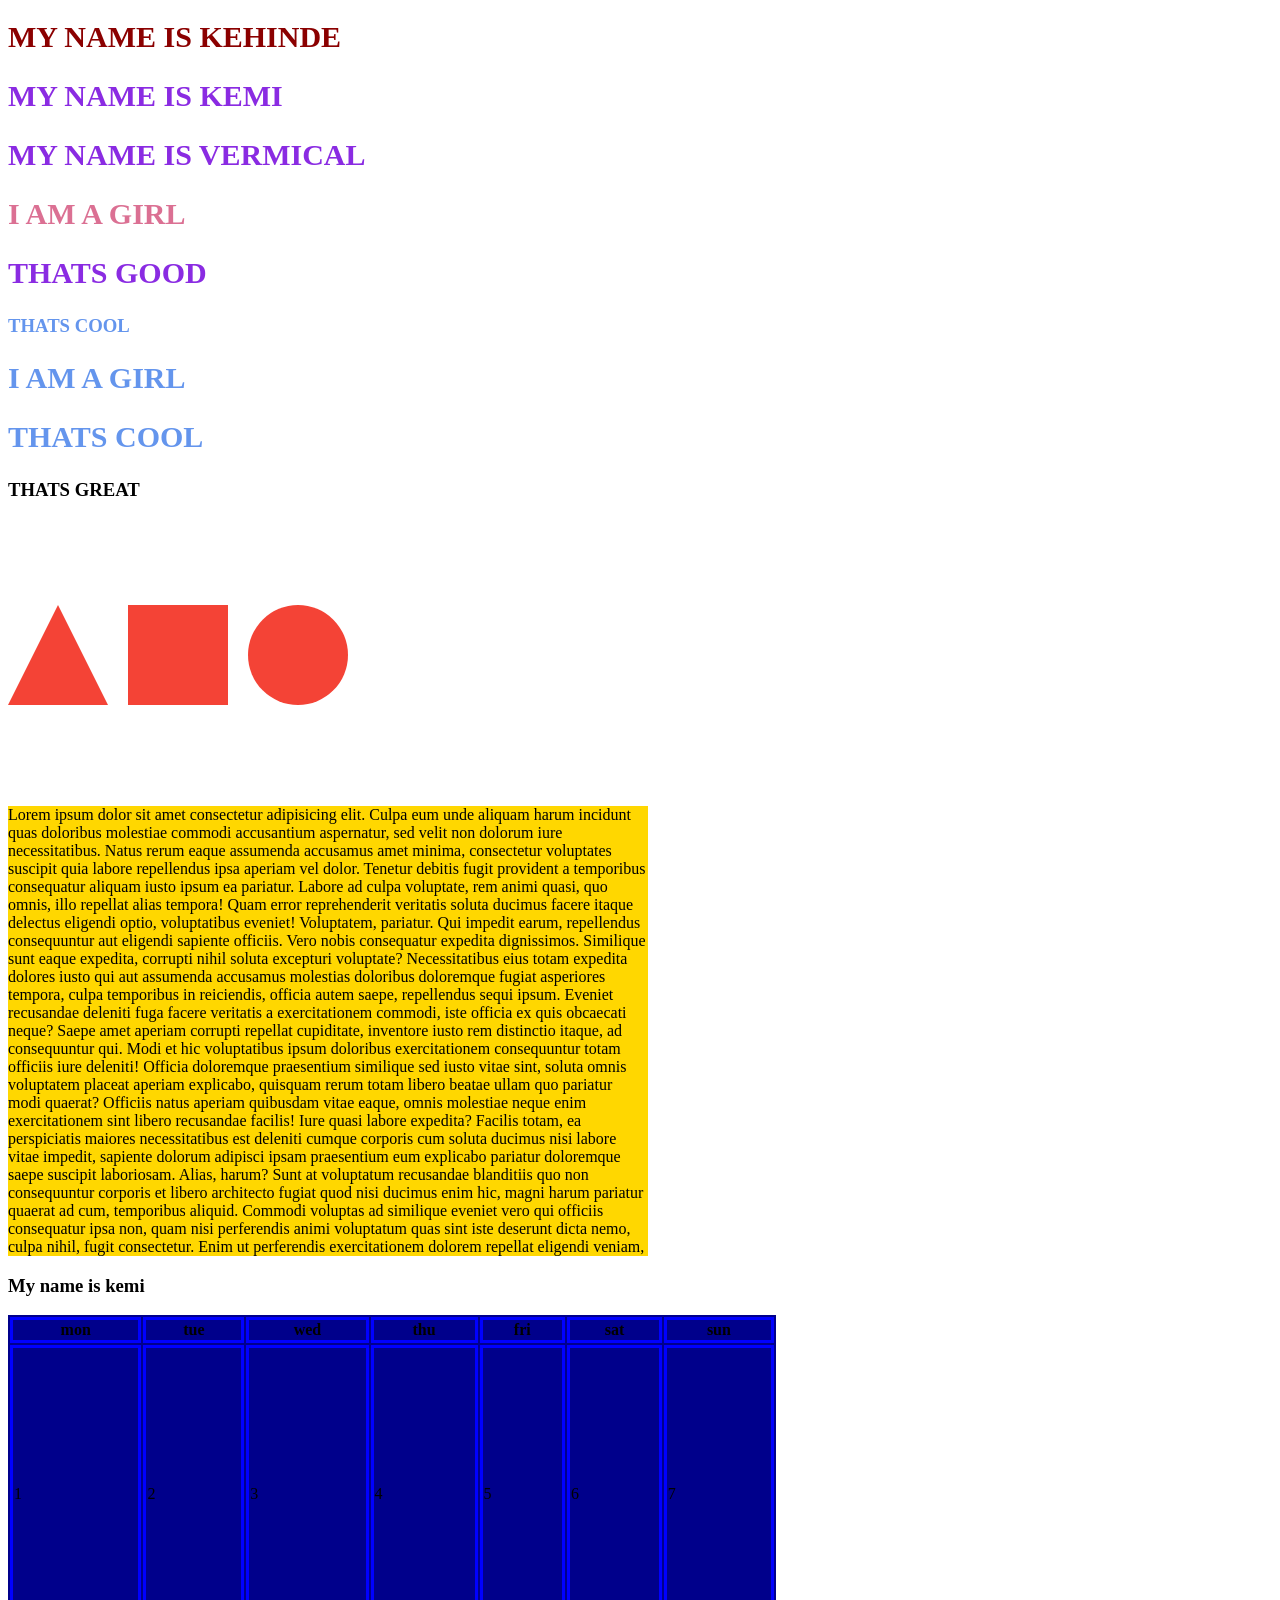
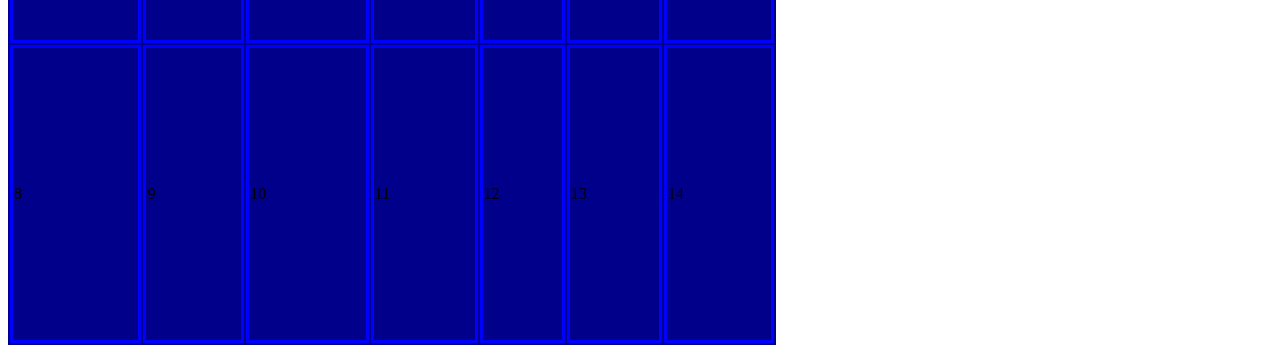
<file: index.html>
<!DOCTYPE html>
<html lang="en">

<head>
    <meta charset="UTF-8">
    <meta name="viewport" content="width=device-width, initial-scale=1.0">
    <title>Document</title>
    <link rel="stylesheet" href="./index.css">

    <style>
        h2 {
            color: blueviolet;
            font-size: 30px;
        }

        #fi {
            color: palevioletred;
        }

        .first {
            color: cornflowerblue;
        }

        .container {
            display: flex;
            gap: 20px;
            align-items: center;
            justify-content: left;
            height: 30vh;
        }









        .triangle {
            width: 0;
            height: 0;
            border-left: 50px solid transparent;
            border-right: 50px solid transparent;
            border-bottom: 100px solid #f44336;
        }

        .square {
            width: 100px;
            height: 100px;
            background-color: #f44336;
        }

        .circle {
            width: 100px;
            height: 100px;
            background-color: #f44336;
            border-radius: 50%;
        }


        .text {
            width: 50vw;
            height: 50vh;
            background-color: gold;
            overflow-y: scroll;
        }
    </style>
</head>

<body>

    <h1 style="color: darkred; font-size: 30px; ">MY NAME IS KEHINDE</h1>
    <h2 class="for" id="fam">MY NAME IS KEMI</h2>
    <h2>MY NAME IS VERMICAL</h2>
    <h2 id="fi">I AM A GIRL </h2>
    <h2 id="fir">THATS GOOD</h2>
    <h3 class="first">THATS COOL</h3>

    <h2 class="first">I AM A GIRL </h2>
    <h2 class="first">THATS COOL</h2>
    <h3 id="first">THATS GREAT</h3>


    <div class="container">

        <div class="triangle"></div>

        <div class="square"></div>

        <div class="circle"></div>
    </div>

    <p class="text">Lorem ipsum dolor sit amet consectetur adipisicing elit. Culpa eum unde aliquam harum incidunt quas
        doloribus molestiae commodi accusantium aspernatur, sed velit non dolorum iure necessitatibus. Natus rerum eaque
        assumenda accusamus amet minima, consectetur voluptates suscipit quia labore repellendus ipsa aperiam vel dolor.
        Tenetur debitis fugit provident a temporibus consequatur aliquam iusto ipsum ea pariatur. Labore ad culpa
        voluptate, rem animi quasi, quo omnis, illo repellat alias tempora! Quam error reprehenderit veritatis soluta
        ducimus facere itaque delectus eligendi optio, voluptatibus eveniet! Voluptatem, pariatur. Qui impedit earum,
        repellendus consequuntur aut eligendi sapiente officiis. Vero nobis consequatur expedita dignissimos. Similique
        sunt eaque expedita, corrupti nihil soluta excepturi voluptate? Necessitatibus eius totam expedita dolores iusto
        qui aut assumenda accusamus molestias doloribus doloremque fugiat asperiores tempora, culpa temporibus in
        reiciendis, officia autem saepe, repellendus sequi ipsum. Eveniet recusandae deleniti fuga facere veritatis a
        exercitationem commodi, iste officia ex quis obcaecati neque? Saepe amet aperiam corrupti repellat cupiditate,
        inventore iusto rem distinctio itaque, ad consequuntur qui. Modi et hic voluptatibus ipsum doloribus
        exercitationem consequuntur totam officiis iure deleniti! Officia doloremque praesentium similique sed iusto
        vitae sint, soluta omnis voluptatem placeat aperiam explicabo, quisquam rerum totam libero beatae ullam quo
        pariatur modi quaerat? Officiis natus aperiam quibusdam vitae eaque, omnis molestiae neque enim exercitationem
        sint libero recusandae facilis! Iure quasi labore expedita? Facilis totam, ea perspiciatis maiores
        necessitatibus est deleniti cumque corporis cum soluta ducimus nisi labore vitae impedit, sapiente dolorum
        adipisci ipsam praesentium eum explicabo pariatur doloremque saepe suscipit laboriosam. Alias, harum? Sunt at
        voluptatum recusandae blanditiis quo non consequuntur corporis et libero architecto fugiat quod nisi ducimus
        enim hic, magni harum pariatur quaerat ad cum, temporibus aliquid. Commodi voluptas ad similique eveniet vero
        qui officiis consequatur ipsa non, quam nisi perferendis animi voluptatum quas sint iste deserunt dicta nemo,
        culpa nihil, fugit consectetur. Enim ut perferendis exercitationem dolorem repellat eligendi veniam, minus
        maiores doloribus delectus expedita, consectetur consequuntur numquam ex odit. Nisi distinctio adipisci deserunt
        eligendi aut pariatur facilis perspiciatis architecto, odit quidem, vitae fuga soluta facere provident commodi
        incidunt dolorem nihil quam. Repellendus a dolorum tempora quidem alias facere, enim itaque maxime sit nostrum
        ipsam beatae, rem laudantium perspiciatis eius est sunt fugit aliquid aut vero aspernatur. Aliquam provident
        odio vitae porro similique minima, sequi totam voluptatum sed dolorum saepe, itaque, facere molestias tenetur
        doloremque impedit tempore minus voluptatibus nam quae. Nobis earum in dolor voluptates, commodi molestiae iusto
        praesentium qui. Necessitatibus nostrum quidem numquam ratione! Corrupti ab, blanditiis, nam non autem incidunt
        repellat qui atque fugit dicta repellendus molestiae itaque. Illo hic dolore sint quas dolorem dolor,
        consequuntur placeat fugit ipsa nostrum saepe. Minima voluptatibus alias dolorum eos explicabo iure enim
        recusandae sed vel debitis. Quidem aut aliquid mollitia debitis, error alias! Animi ut optio doloribus nostrum
        sint pariatur ipsa nulla sed laboriosam doloremque voluptatibus, reiciendis minima sit, possimus ex aliquam
        natus commodi. Cupiditate corporis repellendus culpa quibusdam? Recusandae consequatur libero error dolor
        molestiae nulla vitae officiis voluptates veniam suscipit repellendus consectetur voluptatibus pariatur, velit
        beatae est ex quod laborum. Maiores neque voluptates distinctio vero velit dolorum aspernatur! Atque est
        excepturi minus molestiae magni. Hic, vel necessitatibus ex minus minima qui maxime. Perferendis pariatur quas
        deleniti quae distinctio itaque doloribus vero est nam quos laborum molestiae magnam perspiciatis, cum autem
        excepturi repellat rem minima soluta omnis expedita vitae numquam ipsam? Repudiandae minima ducimus ipsam unde
        alias tempora eaque, nobis id error nulla mollitia! Sapiente eligendi rem tenetur reiciendis! Officiis minus
        repellendus delectus cupiditate quidem dicta minima voluptas, voluptatibus vel, odit corrupti architecto impedit
        perspiciatis quaerat quis? Facere natus dolorem maxime dolores fuga laudantium consequatur nesciunt illo et
        iusto sapiente, possimus debitis doloribus recusandae, reprehenderit vero alias minima, rerum sit architecto
        molestias! Ratione tenetur consectetur suscipit at esse ipsum natus ipsam necessitatibus est eaque quis eveniet
        quae optio deserunt voluptates, modi libero incidunt? Fugiat voluptas officia exercitationem, laudantium iste
        eum quos, earum beatae alias eveniet voluptatibus. Molestias ipsam non vitae natus similique pariatur veritatis
        facere perferendis! Veniam exercitationem omnis quae quisquam sunt dolores aspernatur tempora dicta minima quas
        minus alias, maiores quo! Sit perspiciatis harum numquam, a nobis accusamus repellendus quo nemo, eius tempore
        fugiat veritatis ipsa ullam excepturi rerum dolorem. Ipsam temporibus voluptate saepe accusamus modi nihil quam
        ad eligendi, voluptatem eum necessitatibus aliquam nostrum dicta alias. Eaque perspiciatis aperiam distinctio
        cumque nihil sit ab sequi? Corporis inventore adipisci quia, culpa cupiditate aperiam aspernatur quibusdam!
        Tempora veniam, odio ex sequi consectetur facere labore aut nulla recusandae reiciendis unde quae exercitationem
        beatae nisi, assumenda nemo debitis minima eos ullam asperiores officiis architecto! Atque consectetur sint
        tempora ad nemo aut, laboriosam nihil eligendi totam, cumque mollitia eaque amet nostrum, exercitationem fugiat
        aliquam. Voluptatibus totam nesciunt soluta velit nemo ut molestias ratione! Quisquam nulla ab asperiores vel
        deleniti obcaecati, culpa laboriosam dicta dolorem rerum fugit amet rem, dolorum accusantium impedit doloremque
        sint ullam optio laudantium excepturi. Adipisci, ipsam ab quae magni quas, vel soluta consequatur dolorem nobis
        dignissimos cumque. Temporibus veniam dolore rem eveniet error animi vero similique dolorum cumque nobis,
        deserunt eaque veritatis illum, molestias labore explicabo amet nihil quis repellendus nisi unde asperiores.
        Voluptatem voluptatum sit nostrum perferendis vero dicta totam cumque nihil praesentium quibusdam mollitia
        aspernatur eos eveniet voluptas, nam voluptatibus illum repellendus, accusamus doloremque quae, voluptates qui
        eaque. Consequatur sequi neque voluptatem veritatis harum? Fugiat, sequi facilis a pariatur ad rerum
        accusantium, voluptatum, impedit delectus laborum qui quo optio iusto vitae consectetur consequuntur! Nobis
        maxime voluptatum amet quibusdam sapiente quidem sunt enim dolore quo, quis quae cupiditate. Expedita culpa,
        veniam maxime sapiente omnis saepe similique nemo vitae cupiditate placeat blanditiis ut voluptas libero atque
        eveniet dolor voluptate quae. Id, provident. Tempora, facere quae. Quaerat nemo tempora provident, et sint
        veniam ducimus repellat. Maiores quidem consequuntur, nam omnis fuga incidunt asperiores reiciendis nihil
        officia vel a. Assumenda, quasi ipsa. Quo corporis voluptates aperiam et aliquam exercitationem ex quibusdam
        eaque, autem quos ea optio molestiae ratione mollitia nostrum nam reprehenderit quod. Velit aliquam id libero
        quod quidem incidunt nulla rem asperiores neque consectetur. Odit ad quam voluptatum natus ea amet unde qui, aut
        at sed labore adipisci? Recusandae, tempore molestias! Aliquam provident voluptatum, iure laudantium dolor eum
        vel explicabo eaque ducimus. Quo, esse nihil. Cumque, ex praesentium architecto quia illo aperiam et reiciendis
        laudantium fugit reprehenderit quo saepe, rerum velit dolor. Repudiandae facere cum laudantium assumenda
        possimus veniam sit labore nemo aut, delectus tempore doloribus quod mollitia minus quia ipsam obcaecati
        voluptatum magnam nisi distinctio, accusamus eaque! Fugiat enim maiores consectetur voluptas esse placeat ut
        adipisci in ea ad! Libero ratione ducimus iure fuga? Ipsa aperiam sed voluptate. Error possimus architecto
        tenetur ipsam natus unde nihil quod aliquam sit fugit placeat asperiores sunt quos soluta, ullam amet quaerat.
        Modi provident voluptatem quia et error neque facere, doloribus deserunt ab soluta sunt placeat rem itaque
        laudantium, iste eius aperiam aspernatur tenetur! Fugit culpa laudantium odit expedita beatae quis praesentium,
        eos repellendus est esse repudiandae quidem laborum quae dolorem perferendis recusandae voluptatum ut autem
        maxime ullam temporibus quas aut et? Consectetur sed iusto similique velit aliquid sequi distinctio, deserunt
        deleniti delectus, facilis nulla? Illum iure quo nisi autem id esse, reiciendis ad distinctio! Minus tenetur
        voluptatem facilis illo molestias neque architecto eos, obcaecati vero id cumque aspernatur iure, aliquid,
        mollitia ipsa ex tempora non! Totam quaerat illum cum facilis sed minima, aperiam dolor, perferendis minus omnis
        consequuntur veniam aut nemo in quibusdam quisquam. Assumenda qui sequi quia vero laborum. Quod inventore neque
        doloremque, aliquid quis eum tempora aut consequatur esse temporibus earum voluptatibus aliquam suscipit, vero
        cumque quibusdam nisi amet laudantium exercitationem eaque. Aperiam deleniti voluptatum, blanditiis tempora quam
        repudiandae ullam voluptates dolor unde mollitia repellendus veniam tempore laboriosam natus consequuntur
        assumenda laborum? Voluptatum fugit consequuntur, facere dignissimos at dolore sed omnis? Illo dolores illum
        voluptas error aperiam provident laudantium, iste, esse perspiciatis sed nisi corrupti harum dolore nesciunt
        enim cum omnis quaerat iusto, maxime ipsam doloribus quidem. Quis et consequatur quas odio accusantium placeat
        exercitationem itaque minus tempora laudantium aliquam incidunt explicabo eligendi consectetur, minima, veniam
        architecto neque nesciunt non. Reiciendis autem impedit ducimus odio a, fugit tenetur doloremque voluptatibus
        ipsam suscipit iste voluptatum sapiente libero aperiam commodi possimus inventore consequatur. Distinctio
        aliquam doloremque architecto modi cum dolores a, nisi tempore unde quo officia totam voluptas vel ea? Vero
        optio officiis similique ratione veritatis qui numquam consequatur iusto necessitatibus, mollitia nisi totam a
        commodi culpa nesciunt. Aspernatur quos error, quaerat voluptatem neque fugit veritatis, dolorem ipsa doloribus
        est delectus vitae autem ad nesciunt reiciendis necessitatibus porro maxime consectetur repellendus explicabo?
        Aspernatur veniam et consequuntur! Possimus vitae facilis omnis, nesciunt saepe sed eaque excepturi accusamus
        iure et adipisci eius ipsa alias laboriosam corrupti voluptatem, a ea totam quibusdam nihil unde rem temporibus
        sint. Ipsum iusto soluta vitae dicta, esse molestiae voluptates odit non voluptatum pariatur minus voluptas,
        accusantium accusamus iure architecto, quia totam magni doloribus ullam itaque! Tenetur sint maxime ab
        reiciendis qui iure. Optio esse molestiae sunt sapiente sequi rerum at aliquam consequatur libero quo eaque quae
        blanditiis aliquid eveniet sit, voluptate dolore enim et deleniti voluptates modi totam quidem omnis quod.
        Mollitia beatae ullam voluptatum, sequi optio quaerat quos necessitatibus fuga deleniti ipsum ipsam adipisci
        possimus ab pariatur eos velit? Quam possimus totam in, facilis excepturi aut aperiam rem blanditiis saepe! Quis
        vel quas ad deserunt, magnam quos quidem culpa illo quisquam illum perferendis libero quam ea aliquam. Nam ipsa
        ea libero? Ducimus iusto tenetur maxime commodi, accusantium nam fugiat quidem nihil eveniet impedit. Asperiores
        ratione vel sunt fuga iusto excepturi ad atque, dicta fugiat perferendis possimus nulla quidem vitae quam eos
        alias corrupti aut quos modi ut labore! Dolorum beatae eos delectus ad inventore ipsum nemo esse distinctio
        quibusdam, perspiciatis quidem! Corrupti ab rem aliquam commodi, consequuntur illo voluptates, reiciendis maxime
        incidunt magni distinctio iusto perferendis fugit animi voluptatibus itaque eligendi amet sequi dignissimos aut
        quod. Alias, sit vel perferendis neque unde odit labore iure at quas nisi exercitationem sed illum nulla enim
        veritatis quam quidem eos deleniti similique ut. Laudantium, eos qui? Dolore minima esse quibusdam officia
        assumenda corporis velit ratione adipisci cumque laborum qui pariatur perferendis, dicta similique tempore
        maxime vitae soluta, sed nostrum quaerat in. Esse sed deserunt dolores iusto repudiandae itaque eaque quae,
        repellat iste consequatur odit, consectetur debitis! Iste quis officiis totam eligendi nihil nostrum aperiam
        quas aliquid, nesciunt dignissimos reiciendis magni illum! Tempore recusandae ducimus veritatis aliquid veniam
        ipsa quos ipsum velit reprehenderit labore excepturi alias doloremque saepe odio, est, sequi molestias
        reiciendis placeat necessitatibus nihil quas hic repellat! Impedit similique ullam ipsam, excepturi perspiciatis
        a voluptates. Alias eum tempore quam vel mollitia nesciunt! Reiciendis natus tempora sit vero laboriosam, autem
        voluptatem! Perspiciatis, iusto quasi aut explicabo debitis tenetur dolorem, praesentium nulla placeat, nihil
        minus esse et? Dicta harum aspernatur mollitia, saepe accusantium vel veritatis eum dolores, voluptate ducimus
        modi totam, veniam explicabo pariatur. Quae perferendis quam animi molestias eaque, aliquid a, quod deleniti
        praesentium nihil ratione error commodi mollitia nulla saepe. Placeat, unde corrupti cumque impedit officiis
        minus deserunt porro, quidem mollitia eligendi qui ducimus reprehenderit repellendus consectetur enim harum quod
        a dignissimos, exercitationem eos animi quam molestiae? Tempore nulla suscipit ducimus incidunt, ipsum impedit,
        dicta exercitationem adipisci quidem placeat ex enim iste praesentium quibusdam nemo architecto quos sapiente
        provident mollitia quo minima quae! Temporibus, provident dolores, velit fugit ad dolorum repellat vitae
        adipisci, repudiandae corporis unde. Neque voluptatem unde eligendi, tempore inventore amet, quaerat dicta minus
        nihil vel incidunt consequatur? Praesentium numquam reprehenderit obcaecati quisquam quae culpa tempore
        dignissimos cumque? Incidunt amet vitae quae iure doloremque laboriosam minus vel? Non recusandae, eveniet rem
        quos magnam animi quisquam laudantium asperiores similique illo, blanditiis, in accusantium mollitia natus
        repellat accusamus at ipsum. Iure, ipsum. Assumenda, neque. Deserunt consequuntur eius maiores numquam vel ipsum
        facere totam harum accusamus ullam, impedit expedita itaque vitae exercitationem consequatur nobis iure odit!
        Dicta maiores nesciunt repudiandae beatae, totam corporis eveniet ipsum perspiciatis dolorem iure laboriosam
        quaerat? Repellendus illo velit quia, doloremque minus enim! Vel, at. Veritatis amet perspiciatis consequuntur
        ipsum qui vero iste quos maxime ducimus incidunt, ipsa aliquid alias optio iure est doloremque at. Iusto a
        deserunt sequi officia nobis, quisquam, officiis labore suscipit porro repellat nulla eveniet? Est eaque culpa
        sint illo. Similique, alias perferendis voluptatibus tenetur non debitis architecto, eius et vitae fugiat
        tempora praesentium iste pariatur reprehenderit accusamus quaerat excepturi. Mollitia delectus sunt voluptatem
        cumque. Inventore error sequi, saepe laudantium distinctio voluptates nulla. Ipsum ad veritatis, ut eveniet
        dolore, aliquam commodi excepturi, aperiam culpa blanditiis incidunt perspiciatis unde tempora fuga voluptatum
        in? Tenetur, doloremque fugiat? Reprehenderit, tenetur. Tenetur blanditiis excepturi voluptatem aperiam
        reprehenderit, a pariatur. Nemo, dolorem possimus excepturi minima architecto facere voluptate nostrum amet quod
        commodi tenetur hic aspernatur. Minima perferendis error omnis nulla odit quod culpa pariatur nisi veniam
        adipisci, assumenda distinctio qui facilis tempore incidunt vero vel! Quis dolorum et tenetur cumque nobis,
        perspiciatis commodi, suscipit magnam reiciendis eligendi voluptatum eos libero inventore omnis. Hic quod nulla
        facere nihil quia quibusdam eos inventore eaque porro atque. Id ratione, eligendi cupiditate nam veniam impedit
        odio ipsam aliquid. Asperiores deleniti perferendis, sint rerum ipsam tenetur fuga ad eligendi, voluptatibus
        iure libero facilis inventore! Ad nihil aut, quis facere molestias ea eius, numquam quas beatae iusto quisquam
        odio vero aspernatur nesciunt. Aliquam numquam atque vero sint, eligendi distinctio at. Porro, adipisci illo id
        officiis itaque sequi, repellendus sed hic, dolore dicta at. Quae sapiente temporibus, cupiditate, amet, atque
        accusamus sint excepturi molestiae provident iure eum? Voluptatum molestias libero modi iusto officia expedita
        aliquam accusantium, ipsum, perspiciatis dolor fugiat quisquam nemo? Repudiandae iure minima quae numquam
        ratione quo totam nam consectetur? Deserunt, ea excepturi! Provident voluptate natus tempore expedita ipsa
        magnam nihil! Voluptatibus optio beatae, totam incidunt hic eaque ipsum ad fugiat molestias blanditiis
        similique, repellat, tenetur vel soluta minima dicta. Natus sint suscipit deserunt veniam! Libero unde
        aspernatur qui ipsam, iste tempora vitae, dolor voluptatibus consequuntur nam magnam, at ex tempore quos eum!
        Consequuntur nulla necessitatibus animi itaque, eaque sunt esse sapiente molestiae. Expedita assumenda ut illo
        ipsa id nisi dolorem, omnis, vitae sint ullam error ex totam. Consequuntur, odio eos? Fuga blanditiis nulla
        nostrum, explicabo suscipit esse neque labore omnis, vero eum est consequatur dolores! Ratione harum unde
        eveniet officiis aut magni nemo maxime, enim adipisci maiores dignissimos culpa magnam, animi ut accusamus
        facere quas officia fuga voluptate eos, excepturi consectetur. Ab, necessitatibus nisi velit quidem veritatis
        molestiae similique! Temporibus laboriosam, architecto voluptatibus totam similique aspernatur quae impedit
        possimus! Doloremque culpa iusto error officia nesciunt itaque ducimus eaque repellat? Facilis veniam ipsa porro
        laborum sapiente, rem cumque, inventore eum id rerum voluptatum alias cupiditate nam eius quaerat perspiciatis
        quos, sunt nemo? Necessitatibus ea in laudantium, dicta expedita vel, hic est cupiditate velit inventore atque.
        Quia consequatur eaque cum corrupti quasi illum error maxime nobis quibusdam quidem dolorem sint cumque ex
        aliquid laborum, quaerat sunt harum amet nam vero commodi animi, pariatur placeat molestiae? Ex assumenda cum
        eveniet in dolore? Voluptate a, provident sequi sit veniam dolore similique dicta quos voluptatibus nihil esse
        facere perspiciatis animi odio asperiores quo exercitationem magnam porro. Ducimus deleniti quis molestias iusto
        temporibus dolorem officia, aliquam a sapiente eius illum eaque itaque molestiae praesentium totam minima rerum
        doloremque esse quaerat hic vitae quae! Aperiam reiciendis impedit ducimus fugit? Possimus expedita rerum quam?
        Debitis sed, saepe rerum itaque unde ullam qui iste commodi enim iusto vel fugiat velit eius adipisci, est
        nesciunt consequatur numquam dolor. Illum distinctio quasi est blanditiis sint? Pariatur repellat officiis quis
        rem. Consequuntur aliquam, corrupti error omnis nisi labore ad fugiat rerum facere, iste natus mollitia
        distinctio alias at? Soluta obcaecati repellat id quia asperiores enim? Praesentium inventore et saepe, id
        deleniti eos delectus error, iure consequuntur, earum neque nisi! Inventore dolorem facilis quasi dolore ipsa
        voluptates harum, unde hic deserunt adipisci nobis delectus omnis ducimus quo quisquam dignissimos tenetur
        voluptate repellendus quidem reprehenderit numquam accusamus sunt! Minus, illum iure provident voluptatem harum
        sit numquam mollitia consequuntur sed nemo id assumenda explicabo quidem, reiciendis quisquam accusamus dolorum
        iusto beatae doloremque. Consequuntur autem exercitationem voluptates consectetur repellendus quas. Repudiandae
        vel fugiat obcaecati rerum sunt eos nisi, quo recusandae nostrum hic voluptatum in sint? Quis non voluptatem
        beatae exercitationem numquam facere iste quidem dicta, cumque odio unde quae, harum, eos asperiores eum quos
        accusantium laudantium doloremque qui sequi? Excepturi iste accusamus porro qui temporibus perferendis quidem
        fugit ut consectetur, earum eum ipsam nesciunt repellat voluptatibus maxime, cumque labore! Non accusamus
        blanditiis assumenda consequuntur ea, nisi culpa, atque aliquam, officiis asperiores sapiente magni quidem.
        Error nihil odio asperiores, quidem distinctio, corporis natus molestiae ipsam, animi cum minus in consectetur.
        Reprehenderit cumque deserunt labore, pariatur illum odio, similique temporibus quasi accusamus eum asperiores
        neque quo nostrum iste quia vel, commodi repudiandae? Natus quibusdam provident dicta ipsa accusamus, porro
        quasi vero, dolor tenetur officia excepturi doloribus qui magnam optio placeat velit nemo impedit sequi. Magnam,
        vitae ab! Suscipit at ducimus sequi numquam quos ad labore deserunt nemo sunt quam voluptatibus maxime,
        recusandae, sapiente amet aperiam. Voluptatibus, consequatur! Iusto obcaecati perspiciatis unde ratione omnis
        mollitia illo iste esse explicabo odio animi et quae similique error eligendi a facere facilis, est adipisci
        dolorem ipsam, distinctio placeat. Suscipit corporis, sed totam veritatis quasi libero voluptatum ullam amet,
        odio consequatur maiores beatae animi quae nisi. Aperiam alias corporis itaque suscipit voluptatum asperiores
        iste nesciunt, doloribus vero nobis magni tenetur quas quia! Laudantium, quis at voluptas commodi consequuntur
        sunt saepe natus adipisci itaque ullam sed maiores architecto possimus voluptatum maxime optio dicta impedit
        iusto. Dolores iure delectus sint dicta debitis ipsa repellendus maxime numquam, architecto, dolorem officiis
        velit, dolorum deserunt nobis quaerat quidem? Quas, magnam rerum! Voluptates molestias maxime et dolorum
        assumenda natus veritatis vel accusantium sequi numquam. Illo recusandae, expedita, reiciendis quidem amet,
        provident rerum facilis maiores quis iure blanditiis quam! Sunt, modi id aut repellat enim consectetur sequi
        quod doloremque! Temporibus iusto aperiam quisquam voluptatibus autem possimus repellendus ullam itaque aut
        laborum culpa animi minus, voluptate natus vel accusantium molestiae praesentium perspiciatis et. Ab quam ad
        nihil earum. Magni earum aspernatur, delectus nostrum sint quos inventore repellat? Officiis sunt iure
        laboriosam, dolor praesentium eligendi mollitia voluptatem illo numquam ea tenetur soluta voluptate ducimus
        debitis consequuntur tempora sint aliquam! Ab excepturi aspernatur fugit cum voluptatem provident. Nesciunt
        facilis, sint a ad itaque iure beatae atque nostrum ratione tempora explicabo eveniet nemo incidunt, nisi
        magnam, quaerat est labore harum praesentium inventore. Ullam, quam excepturi exercitationem quas repellat
        mollitia veritatis ut, eius, quasi voluptatem in sapiente temporibus eos ex voluptatibus quos tenetur iusto
        pariatur quod! Odit impedit quis pariatur non cupiditate eius facilis iusto perferendis obcaecati voluptatum?
        Ratione nisi doloribus commodi dolores incidunt pariatur quis libero rerum, hic officiis! Nesciunt cupiditate
        nam officiis. Iusto optio dolores voluptatem fugiat in delectus laboriosam temporibus pariatur explicabo amet
        necessitatibus molestiae adipisci, dolor enim nam atque impedit aspernatur perspiciatis sed. Quisquam
        reprehenderit, nesciunt odit velit deleniti eos ducimus sed. A accusamus totam eligendi quas, obcaecati pariatur
        culpa incidunt reiciendis cupiditate laborum nostrum vitae nesciunt fugit fugiat, numquam ullam repudiandae
        provident nam? Obcaecati doloremque quis eligendi veritatis doloribus, commodi sed cupiditate cumque itaque
        architecto exercitationem illo quidem perferendis voluptatibus praesentium placeat maiores adipisci earum
        facere! Enim dolores tempore iste fugit culpa cum nam sit, expedita reiciendis laudantium! Voluptates dolorum
        sit soluta cum cupiditate? Illum autem fugit libero sint tempore recusandae perferendis aperiam rerum aliquid
        eaque incidunt, ipsam quos facere facilis at tempora ullam natus, adipisci explicabo aspernatur odio. Quam autem
        nemo eligendi quos adipisci rerum incidunt cumque itaque cupiditate repellat ducimus, in ea voluptates error
        aliquid quas odio delectus unde similique, ullam nobis accusantium porro? Corporis commodi cumque facere alias
        reprehenderit voluptatum rerum tenetur dolore necessitatibus labore pariatur minima, debitis quia aliquid quasi
        harum nobis deserunt molestiae libero animi eius sunt quas! Explicabo, architecto non iure corporis hic,
        laudantium ipsa sit voluptas doloribus optio quidem quae veritatis numquam voluptate exercitationem repudiandae
        atque animi? Magni praesentium expedita dolor vel, asperiores, eum totam quis fuga harum earum suscipit at
        quaerat, doloribus aperiam eveniet eaque reprehenderit. Totam, laboriosam nesciunt, praesentium esse maiores
        quidem beatae obcaecati quos maxime laborum reiciendis, velit molestias harum porro explicabo doloribus modi
        ducimus ratione alias? Neque sit tempora pariatur laboriosam, culpa qui dolor rem assumenda, deleniti optio
        voluptas totam recusandae incidunt impedit delectus? Maxime, eligendi saepe! Aliquid velit expedita eum
        perferendis soluta error saepe rem obcaecati, mollitia ratione deleniti ab autem. Ex quas odit ut placeat libero
        enim saepe omnis nulla dolorem reiciendis? Minus placeat saepe sint cum similique doloribus atque voluptatem
        quasi expedita quidem quia inventore, aliquam porro asperiores unde quae. Vero nesciunt ea laborum amet nulla.
        Adipisci voluptates ex, illo magnam recusandae cumque omnis assumenda veniam quidem hic accusamus quia quasi
        laboriosam a? Voluptas ex praesentium dolore quam inventore illum aut dolores? Voluptate, quidem consectetur
        exercitationem autem dolores cumque nemo ea aut atque laborum alias hic blanditiis soluta expedita sed dolorem
        fuga modi laudantium pariatur. Eligendi vero neque animi corporis modi tenetur atque possimus rem rerum quas.
        Consectetur, totam veritatis aspernatur illo, quos similique mollitia, minima ex ducimus enim neque dolorem
        nobis nostrum facere veniam quisquam obcaecati amet sed iure dolores magnam unde! Libero non similique explicabo
        amet, eaque ea iure quo excepturi iusto ut, error ullam temporibus mollitia, quae distinctio quos. Sint
        accusamus vel dolorum non rem expedita, nihil, quibusdam aperiam ab voluptatem sit molestiae animi laudantium
        ullam velit dolores eveniet, adipisci voluptatibus pariatur dolor nemo assumenda perspiciatis ea nobis! Rem
        labore nisi quos officiis porro sed vitae ut iusto, optio tempore eveniet iure alias aliquam mollitia
        voluptatibus cum facilis nulla ipsam consectetur temporibus delectus quasi cupiditate? Quo laborum dolore autem
        optio minima dolorem ea, cum similique velit voluptas eos blanditiis eaque magni nostrum sed mollitia tempora
        enim quam sit. Nesciunt dolore libero sed similique nam, vitae quae impedit at aliquam explicabo deserunt illo
        accusantium officiis atque, tempore rerum architecto, dolorem iure odio. Nesciunt, magni atque, soluta
        voluptatibus placeat rerum deserunt temporibus sit iusto est eaque consequatur voluptate unde facilis suscipit
        ipsum dolor nisi! Rem earum est quam consectetur, voluptatibus eaque aliquid fugiat praesentium eveniet dolorem
        a at harum laudantium ipsa. Fugiat accusamus quod exercitationem, unde, animi ad, minima vitae inventore harum
        laudantium tempora quas voluptate provident deserunt molestiae ipsam? Obcaecati, dolore blanditiis voluptate
        laboriosam fugiat eveniet sit sunt facilis unde incidunt nesciunt placeat at hic veniam velit sapiente
        reprehenderit? Cupiditate laudantium suscipit fugiat temporibus veniam sint voluptatibus? Nulla ex similique
        enim fugit perspiciatis, nobis error, cupiditate ratione voluptatibus tempore, a consequatur rerum aliquam.
        Corporis blanditiis autem distinctio perspiciatis aperiam nemo nam eligendi numquam voluptate quae eveniet modi
        eos vero reiciendis itaque maiores iure quisquam architecto, quos, et consequatur quidem molestias. Quas,
        delectus eius similique hic dolorem id, ipsum odit ad quasi incidunt nostrum fugit sit unde earum sequi ab,
        nihil ducimus dolorum a non voluptate sint. Veniam, quasi enim voluptatem iusto sit alias facere repellat
        distinctio eius nesciunt dicta inventore ut, libero sint. Fuga laborum, eaque consectetur consequuntur,
        repudiandae illum quam sit neque unde distinctio cum soluta minus hic veritatis odit, nesciunt ipsa? Pariatur
        exercitationem eum praesentium. Dolorum accusamus aperiam magni molestias quidem minima facilis. Rem minus
        veritatis assumenda ullam. Eaque commodi rem provident suscipit ad soluta nesciunt aperiam, reiciendis in beatae
        esse iusto, sit illo repellendus veniam iure? Minus inventore explicabo obcaecati nostrum excepturi porro
        corrupti officiis rerum accusamus itaque voluptate iure deserunt natus perspiciatis perferendis error, dolore
        molestiae quisquam! Aperiam distinctio omnis dolorum maiores, autem officia veniam quibusdam iure dolorem ullam
        quo dolores esse officiis delectus illo magnam libero? Suscipit vel officiis maxime nobis provident, excepturi
        ducimus ea aperiam molestiae numquam similique, laboriosam, laudantium impedit fugit reprehenderit ipsam facilis
        corporis quo vero eum alias ipsa sapiente! Eum laboriosam eligendi fugiat corporis optio ullam qui quod
        recusandae rem consequuntur expedita vitae porro magni doloribus assumenda, consequatur necessitatibus nisi?
        Atque nam nisi ipsam earum et reiciendis fugiat quia deleniti delectus explicabo natus labore consectetur, quo
        optio architecto vel quam quidem dolores praesentium? Sint distinctio culpa magni accusantium iusto nostrum. Ab,
        voluptate nihil neque unde provident sed! Deleniti, voluptatem omnis itaque id perspiciatis, illum labore
        molestiae exercitationem, nihil recusandae sed provident cumque veniam nemo? Praesentium, a nisi assumenda, vero
        ea sequi eveniet quidem, rerum quas culpa animi libero debitis labore quis repellat et. Odio ipsam debitis id
        accusantium error, est laudantium a? Qui natus eum esse animi nobis. Deserunt qui incidunt veritatis quasi nulla
        tempore beatae itaque expedita tempora sequi mollitia magni et cumque deleniti tenetur dignissimos corporis
        maiores excepturi enim ipsa suscipit id officiis, a repudiandae? Obcaecati, incidunt provident nam vel
        doloribus, officia facilis, cumque neque quas accusamus iusto. Accusantium quaerat iusto dignissimos, cupiditate
        accusamus dolor sapiente tempore amet quam quod optio consequuntur aperiam error similique at ut omnis deserunt
        officia maiores quos reprehenderit dicta. Eaque sapiente quaerat et quisquam saepe voluptas laborum? Minus
        repudiandae illum corporis. Rem ut veniam reprehenderit enim saepe suscipit tempore laborum quas quis, neque
        quam eveniet eius voluptate itaque accusantium ab sequi! Provident dignissimos magni quos deserunt quisquam
        perferendis in inventore dolor rerum deleniti facilis ex asperiores ducimus iure quam, temporibus consequatur,
        delectus voluptate esse quo error obcaecati excepturi veritatis? Harum totam delectus impedit, voluptatibus
        adipisci sapiente doloremque amet repudiandae deserunt voluptates nesciunt voluptatum provident culpa nemo
        itaque ratione consequatur facilis praesentium qui at cupiditate quae unde! Nisi, sequi? Sit qui tempore
        corporis culpa exercitationem id eum officia dicta deleniti modi. Incidunt eligendi earum laudantium, deserunt
        quisquam aliquam inventore omnis natus nihil? Quae assumenda voluptas distinctio nam eligendi, aliquam eveniet
        amet placeat itaque. Molestiae, inventore libero! Sed ipsam autem saepe temporibus, delectus suscipit hic vitae
        ut quo velit perferendis at nulla sapiente facere sequi placeat repellendus cum modi exercitationem nam fugit
        dolor a laborum. Pariatur eos quibusdam provident corporis totam optio suscipit illo nobis eligendi alias,
        sapiente quam numquam molestias quidem velit. Quaerat provident beatae doloribus minus, qui autem soluta
        cupiditate maiores deleniti saepe culpa accusantium amet sequi sapiente iusto voluptas voluptatem modi veritatis
        similique libero facere aut! Amet officiis sed illum explicabo? Rem cupiditate officia placeat sit molestiae a!
        Quisquam dicta quas hic odit! Temporibus odio voluptas quas eaque, molestias, repudiandae error dicta similique
        neque, soluta dignissimos quam rerum ab sint doloremque deleniti natus necessitatibus. Dicta odio hic
        accusantium velit incidunt culpa veritatis rem similique eligendi eos, deserunt magni eius magnam modi odit
        placeat excepturi pariatur tempore quaerat unde atque amet sit? Consectetur maxime deserunt in exercitationem
        dolorum saepe. Ut voluptates earum necessitatibus culpa quaerat perferendis a? Optio corrupti cumque,
        recusandae, vel odio facilis, error quibusdam suscipit facere atque veritatis voluptate eaque mollitia vitae
        harum ut quam. Culpa ullam nisi quam, et fugit animi qui? Ducimus, sapiente laudantium iure minus laborum saepe
        odio vitae expedita placeat quidem, aperiam quisquam beatae rerum nulla ipsum ad fugit corporis! Atque corrupti
        suscipit et odio, minus fuga non dolorum molestiae iusto qui quod quia nulla autem voluptatibus dolor, doloribus
        quam numquam aspernatur doloremque! Unde maiores assumenda quae harum suscipit velit, quia ex eos. Nisi,
        cupiditate inventore laborum neque eius quas minus voluptatibus vero quos facilis magnam ea deserunt laudantium
        doloremque aspernatur perferendis repellendus error culpa magni asperiores commodi harum beatae similique?
        Voluptas laborum obcaecati rem quia, dolor eius. Voluptatem quaerat quisquam commodi accusamus. Accusantium
        delectus debitis totam excepturi, perferendis nostrum est fugiat minima perspiciatis omnis? Quaerat asperiores
        incidunt ipsa minima enim temporibus illo modi nisi sequi accusantium, officia, vel debitis tenetur voluptatem
        dignissimos consequuntur ipsam hic iusto reprehenderit cupiditate voluptatum tempora? Iure repellendus voluptas
        a magnam minus non fuga rerum quo eligendi incidunt excepturi vero omnis dignissimos vel ullam ad dolor possimus
        ab pariatur repudiandae, odio, illum illo consectetur! Libero voluptatem adipisci placeat dolore facere ad
        laboriosam blanditiis iste beatae. Natus debitis, in dolorum sequi minus, repellendus minima numquam qui aliquam
        enim cumque porro quia quisquam totam modi eaque libero nemo et magni nesciunt unde similique rerum harum optio.
        Esse recusandae facilis eaque, ad modi atque labore fugiat earum. Quasi a nemo amet explicabo qui maxime
        voluptates ducimus iusto quam quo quae exercitationem tempore consectetur non sed dolores nesciunt dicta odio
        incidunt debitis quis accusamus, quidem, aperiam optio! Ratione architecto esse quod maxime quas quos! Aliquid,
        non. Eius odio molestiae corporis ipsa modi alias, ad, fugit quidem voluptates autem, unde eum quos nesciunt
        voluptatum? Sequi facere deserunt, a dolore dolorem hic, nam culpa animi perspiciatis atque voluptatibus
        incidunt tenetur doloremque quidem reprehenderit quae qui blanditiis. Quod voluptate repudiandae ducimus
        veritatis nostrum debitis exercitationem itaque. Tempore, est eligendi debitis saepe obcaecati maiores voluptate
        ab atque, soluta quaerat quasi at. Sequi temporibus voluptas atque quod nihil similique ad sunt nemo iusto minus
        dolore, quasi officiis doloremque cumque. Vero deserunt eos facilis nesciunt mollitia laudantium corrupti
        explicabo odit reprehenderit, dolorum, incidunt at earum ratione nostrum alias! Asperiores possimus quia iusto,
        accusamus laudantium corporis veritatis optio aliquid eveniet, porro atque odit quae natus, hic perspiciatis et
        est cum fugit facilis quas ratione. Voluptas ipsa harum animi quisquam. Numquam ullam placeat sapiente fugit
        provident voluptatum tempora obcaecati incidunt, dolore maiores distinctio ea. Reprehenderit fugit accusamus
        esse, laboriosam dolorum ea quos amet placeat quod excepturi tempora, possimus alias saepe? Veniam iste ipsum
        blanditiis beatae quam distinctio praesentium, voluptas eaque. Aliquid, libero numquam esse quod dignissimos
        explicabo, dolorem amet eius nisi perferendis incidunt corrupti officiis illo ea velit beatae eaque facere
        necessitatibus commodi repudiandae accusamus saepe? Reprehenderit fugit atque deserunt exercitationem assumenda
        laudantium enim rem dolorum voluptatum cupiditate minima aspernatur odit, nesciunt debitis nam maiores neque
        accusamus nulla omnis ad ab, aliquid nobis eveniet dolor? Minima unde, enim iusto blanditiis rerum labore a
        corrupti dolorum, non maxime temporibus quidem nesciunt, aperiam delectus beatae. Asperiores nihil quas
        aspernatur excepturi temporibus a hic voluptatibus laborum at atque, eos ut, ipsam deleniti! Natus ipsam vel
        doloribus temporibus dolorem unde recusandae assumenda? Officiis sequi pariatur in ratione voluptatum repellat
        excepturi eius! Tempore tempora ipsam, iure consequuntur sed cum, placeat qui nobis totam quam magni? Dicta,
        quia ipsum. Reprehenderit quibusdam sed quis ipsam sequi! Eaque omnis dicta sed nisi hic explicabo in assumenda,
        sapiente iste quia soluta doloremque doloribus tempora autem dignissimos consectetur laboriosam. Sit delectus at
        dolores nisi accusamus architecto reprehenderit doloribus vero quisquam magni alias perspiciatis facere
        sapiente, cumque rem hic, enim veritatis veniam in incidunt aspernatur obcaecati dicta necessitatibus numquam!
        Doloribus consectetur quidem error ex aperiam repellendus vero eos ad molestiae, quas, aspernatur, explicabo
        numquam accusantium quasi recusandae saepe dolorem. Dolor hic molestias ea? Magni, obcaecati animi officiis
        mollitia iste molestias reprehenderit. Quod, dolores omnis similique iste deleniti sint minus quaerat totam, cum
        voluptatem maiores eveniet voluptates! Pariatur, eum id facere consequatur similique voluptatibus, culpa
        molestiae nulla placeat recusandae ea iusto officiis officia vel fuga sint commodi voluptatum quia.
        Necessitatibus at magnam quas magni sed quo cum iste facere quae, exercitationem laborum nemo consectetur
        cupiditate, aspernatur ut doloremque voluptatum quis rem omnis itaque in esse facilis explicabo corporis! Enim
        officia aliquid illum quisquam suscipit aspernatur voluptates aut in odit modi. Nobis, dolorum quis quasi
        doloribus quae velit molestiae! Delectus ipsum impedit obcaecati inventore nisi ipsam deserunt nostrum nihil
        assumenda tempore ex tempora aliquid minima, soluta, sequi molestiae? Voluptas praesentium vitae optio ipsam
        soluta explicabo saepe quasi iure minima quae necessitatibus minus et aut tempora facilis fuga illum eos, dicta
        quas provident modi ratione quam. Recusandae deleniti autem ex dignissimos a hic commodi quibusdam id et,
        incidunt labore quidem reiciendis nobis, maxime eos, iste ipsam nulla? Quibusdam corporis illo ipsum dolorem
        praesentium excepturi ex rem voluptate quo sequi repudiandae, odio aliquam? Totam rerum at architecto omnis
        voluptatum ex, cumque sed atque hic cupiditate placeat beatae culpa facere neque est. Inventore, quae iure iste
        dolores reiciendis, voluptatibus repellendus aliquam nobis veniam vero facere accusamus eos! Ipsum enim dolor
        est corporis, eligendi reiciendis magnam tempore aspernatur, qui quo repellat maiores. Impedit natus rem itaque
        vitae excepturi quisquam voluptates quasi, reiciendis quis. Dolorum odit repellendus qui accusantium natus, ab
        sunt recusandae reiciendis, tenetur a error, ipsum harum repellat accusamus possimus debitis aspernatur
        perferendis! Beatae nemo maxime laboriosam odio, quaerat aperiam rem perferendis nesciunt facilis cum aut,
        recusandae optio sit quod vero iste tenetur labore placeat expedita? Consequuntur quibusdam sunt consequatur
        fuga, repellat iusto facilis incidunt vitae accusamus, laudantium illum optio minus laboriosam libero quas dicta
        ex est quidem necessitatibus provident molestiae molestias possimus? Reprehenderit rem beatae sequi saepe
        molestiae, quidem delectus quos ad assumenda dolorum tempore natus! Facere quod error praesentium sed totam est
        libero esse veniam vel vitae dolore asperiores eius cumque neque sunt iusto, soluta odit maiores ea obcaecati
        iure adipisci temporibus aperiam possimus. Perferendis accusantium vitae ipsam dolorem repellat. Quam, eveniet
        illum! Voluptatum aut esse ea. Maiores nihil iste consequatur quod ipsum, eveniet quibusdam molestiae esse
        minima blanditiis eius repellendus odit expedita. Asperiores id repudiandae eveniet ipsa nihil laborum est
        aspernatur dicta, quas rerum officia necessitatibus neque accusamus odio aut exercitationem vitae earum
        cupiditate beatae cumque. Et odio blanditiis consectetur error nisi omnis nemo quae nostrum excepturi dolores
        optio minima magnam corrupti ea itaque, perspiciatis suscipit ut quaerat voluptatibus expedita cum perferendis.
        Eligendi minima id, quas veritatis magni quibusdam ullam et odit itaque voluptas sunt eius libero dolore,
        adipisci sint sapiente suscipit hic fugit illo mollitia animi nostrum sequi ipsum. Voluptatibus officia
        doloremque eligendi aut, velit distinctio necessitatibus voluptatum animi, quas cum ullam provident! Iure ut
        laboriosam eaque quod in, molestiae cupiditate. Culpa voluptatibus facilis soluta quisquam exercitationem. Nam
        inventore laboriosam at aperiam nostrum ipsa natus deserunt quaerat officia excepturi reprehenderit, mollitia
        delectus minus veritatis magni quas? Aliquid, consequuntur. Qui accusamus porro quibusdam voluptas laboriosam,
        iure voluptatum voluptatibus, nemo rerum facilis sequi mollitia. Nesciunt itaque cupiditate sequi et aspernatur!
        Quidem unde laboriosam exercitationem assumenda sequi optio laborum nam rerum saepe tempora laudantium iste nemo
        consectetur expedita, voluptate aspernatur? Labore aspernatur perferendis unde facere, est debitis excepturi
        rerum velit sunt minima, provident dolores doloribus placeat consequatur earum! Iusto suscipit eaque earum minus
        nihil nulla libero non nesciunt laudantium voluptate, accusantium et itaque quis reprehenderit vero,
        consequuntur commodi voluptas ea vitae, repellendus ratione ut? Cum id quas, voluptatem tempore facere, voluptas
        harum illo assumenda, quo consequuntur quasi quaerat itaque. Ad praesentium modi corrupti nesciunt doloribus
        voluptatibus repellendus fugit et quos sunt iure ratione, numquam ut, consequatur eos minus optio dolore
        voluptatem vel! Omnis natus, ad atque quo iure deleniti? Veritatis alias repellat fuga hic, vel tenetur
        architecto quisquam minus ipsa a impedit ex unde, necessitatibus obcaecati itaque saepe eligendi ea, maxime
        tempora! Consectetur aperiam architecto velit est ex illo ratione facilis at impedit sed soluta voluptas quod
        nobis modi, saepe fuga beatae dolorum eos vitae laboriosam consequuntur mollitia voluptatibus! Officia cum iste
        corporis minima quo delectus laboriosam quae omnis, reiciendis maxime dolores incidunt voluptatum, esse
        repellendus exercitationem blanditiis atque? Voluptate voluptas iusto, deserunt itaque, voluptates temporibus
        consequuntur facere assumenda facilis deleniti a tempore quam ducimus inventore accusamus placeat culpa
        consectetur harum saepe. Quaerat sapiente ullam, unde velit iste autem iusto, deleniti optio ex illum
        consequuntur corporis accusantium? Vel similique ipsa delectus cupiditate quibusdam perferendis, enim ut aliquam
        vero quas! Ut rerum iure, ratione odio aliquam veniam quis ab atque harum saepe. Inventore architecto, ea
        exercitationem quam neque facilis laboriosam nostrum aliquam, similique molestiae deserunt velit porro
        recusandae fuga explicabo consequatur hic. Suscipit recusandae, vel modi odit repellendus consectetur facere
        molestiae at itaque quo tenetur inventore. Placeat libero, harum quam illum iure enim, tempore, aut architecto
        nam soluta cumque accusamus nihil! Sequi alias porro voluptatum reprehenderit, dolorum inventore magni corporis
        hic? Similique voluptate quidem laborum quasi porro impedit voluptates sint dolore delectus repellat voluptatum
        praesentium, voluptas corporis error, vel aliquam eligendi tempore reprehenderit, quam excepturi? Distinctio ut
        dicta dolores cupiditate soluta illum assumenda recusandae fugiat libero laboriosam, omnis, voluptatem doloribus
        accusamus sed tempora ex vitae minus alias. Obcaecati esse consequatur, suscipit debitis quae repellat nostrum
        mollitia assumenda fugit rerum qui quo animi alias eveniet aspernatur. Molestias est temporibus, odit, autem ea
        sunt quo sint, quia cumque iure minus exercitationem laborum odio suscipit maiores! Asperiores vel doloremque
        voluptatem esse cumque voluptatum quae mollitia natus quidem excepturi. Sit nostrum ipsam odio amet molestiae
        quam ratione voluptate officiis accusantium, fugiat possimus similique aut commodi suscipit cumque illum labore
        dicta porro! Odio sint libero quisquam ipsam sit non deleniti blanditiis veniam. Soluta distinctio fuga ea
        reprehenderit minus recusandae quod itaque facere porro? Delectus non nisi repudiandae voluptates repellat
        dolorum cum dignissimos vitae aliquid, dolore nulla velit esse, iure eum, odio architecto a libero tenetur vel
        quibusdam. Natus eius explicabo sed velit in sequi, repudiandae voluptate, odio nisi soluta totam incidunt,
        ratione placeat iusto quod consequatur!</p>

   <h3>My name is kemi</h3>  
   <table class="calender">
    <thead>
        <tr>
            <th>mon</th>
            <th>tue</th>
            <th>wed</th>
            <th>thu</th>
            <th>fri</th>
            <th>sat</th>
            <th>sun</th>
        </tr>
    </thead>

    <tbody>

        <tr>
            <td>1</td>
            <td>2</td>
            <td>3</td>
            <td>4</td>
            <td>5</td>
            <td>6</td>
            <td>7</td>
      
      <tbody>
        <tr>
            <td>8</td>
            <td>9</td>
            <td>10</td>
            <td>11</td>
            <td>12</td>
            <td>13</td>
            <td>14</td>
        </tr>
      </tbody>      
        </tr>
    </tbody>


   </table>   












</body>

</html>
</file>
<file: index.css>
.calender{
    width: 60vw;
    height: 70vh;
    background-color: darkblue;
}

.calender th{
    border: 3px blue solid;
}

.calender td{
    border: blue solid;
}
</file>
